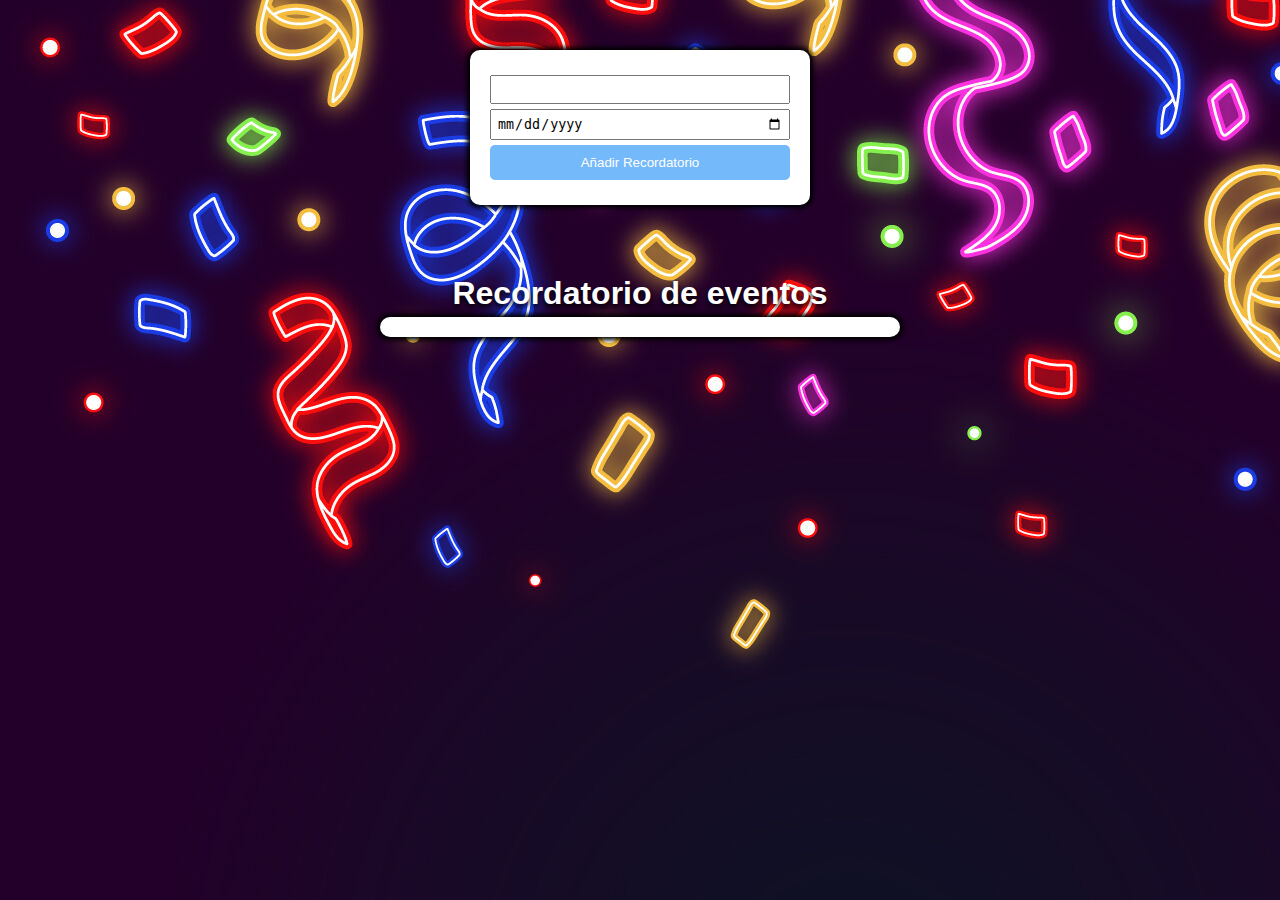
<file: index.html>
<!DOCTYPE html>
<html lang="en">
<head>
 <meta charset="UTF-8">
 <meta http-equiv="X-UA-Compatible" content="IE=edge">
 <meta name="viewport" content="width=device-width, initial-scale=1.0">
 <title>Document</title>
 <link rel="stylesheet" href="estilo.css">
</head>
<meta name="title" content="Proyecto-5">
<meta name="description" content="With Meta Tags you can edit and experiment with your content then preview how your webpage will look on Google, Facebook, Twitter and more!">

<!-- Open Graph / Facebook -->
<meta property="og:type" content="website">
<meta property="og:url" content="https://gonxalo11.github.io/">
<meta property="og:title" content="Proyecto-5">
<meta property="og:description" content="With Meta Tags you can edit and experiment with your content then preview how your webpage will look on Google, Facebook, Twitter and more!">
<meta property="og:image" content="https://gonxalo11.github.io/assets/meta-tags-16a33a6a8531e519cc0936fbba0ad904e52d35f34a46c97a2c9f6f7dd7d336f2.png">

<!-- Twitter -->
<meta property="twitter:card" content="summary_large_image">
<meta property="twitter:url" content="https://gonxalo11.github.io/">
<meta property="twitter:title" content="Proyecto-5">
<meta property="twitter:description" content="With Meta Tags you can edit and experiment with your content then preview how your webpage will look on Google, Facebook, Twitter and more!">
<meta property="twitter:image" content="https://gonxalo11.github.io/assets/meta-tags-16a33a6a8531e519cc0936fbba0ad904e52d35f34a46c97a2c9f6f7dd7d336f2.png">
<body>
    <div class="app">
      <div class="form">
          <form action="">
             <input type="text" id="eventName">
             <input type="date" id="eventDate">
             <input type="submit" id="bAdd" value="Añadir Recordatorio">
          </form>
      </div>
      <div class="container">
     
        <h1>Recordatorio de eventos</h1>
    
      <div id="eventsContainer">
      </div>
      </div>
    </div>


 <script src="script.js"></script>
</body>
</html>
</file>
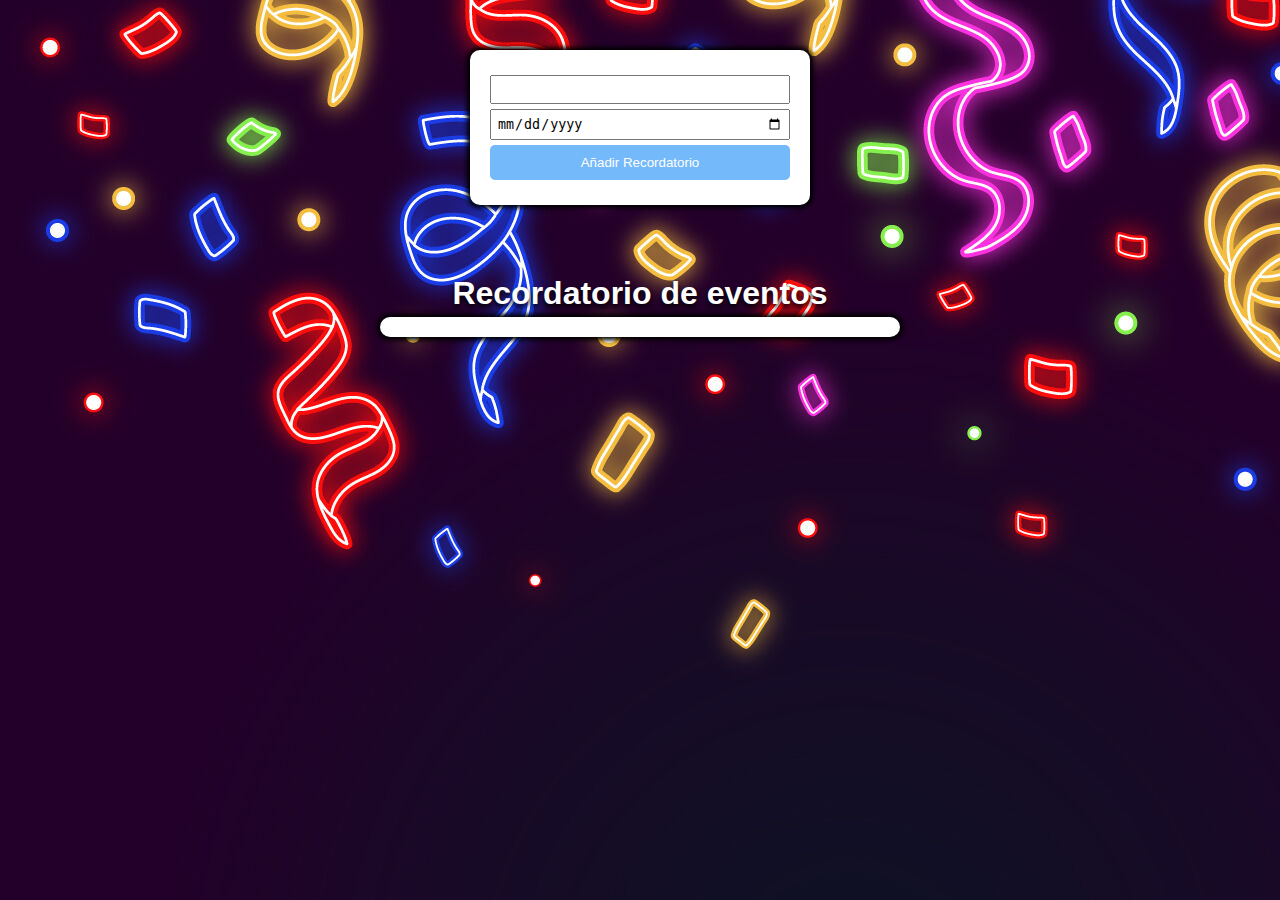
<file: recordadorDeFecha.html>
<!DOCTYPE html>
<html lang="en">
<head>
 <meta charset="UTF-8">
 <meta http-equiv="X-UA-Compatible" content="IE=edge">
 <meta name="viewport" content="width=device-width, initial-scale=1.0">
 <title>Document</title>
 <link rel="stylesheet" href="estilo.css">
</head>
<meta name="title" content="Proyecto-5">
<meta name="description" content="With Meta Tags you can edit and experiment with your content then preview how your webpage will look on Google, Facebook, Twitter and more!">

<!-- Open Graph / Facebook -->
<meta property="og:type" content="website">
<meta property="og:url" content="https://gonxalo11.github.io/">
<meta property="og:title" content="Proyecto-5">
<meta property="og:description" content="With Meta Tags you can edit and experiment with your content then preview how your webpage will look on Google, Facebook, Twitter and more!">
<meta property="og:image" content="https://gonxalo11.github.io/assets/meta-tags-16a33a6a8531e519cc0936fbba0ad904e52d35f34a46c97a2c9f6f7dd7d336f2.png">

<!-- Twitter -->
<meta property="twitter:card" content="summary_large_image">
<meta property="twitter:url" content="https://gonxalo11.github.io/">
<meta property="twitter:title" content="Proyecto-5">
<meta property="twitter:description" content="With Meta Tags you can edit and experiment with your content then preview how your webpage will look on Google, Facebook, Twitter and more!">
<meta property="twitter:image" content="https://gonxalo11.github.io/assets/meta-tags-16a33a6a8531e519cc0936fbba0ad904e52d35f34a46c97a2c9f6f7dd7d336f2.png">
<body>
    <div class="app">
      <div class="form">
          <form action="">
             <input type="text" id="eventName">
             <input type="date" id="eventDate">
             <input type="submit" id="bAdd" value="Añadir Recordatorio">
          </form>
      </div>
      <div class="container">
      <div class="titulo">
        <h1>Recordatorio de eventos</h1>
      </div>
      <div id="eventsContainer">
      </div>
      </div>
    </div>


 <script src="script.js"></script>
</body>
</html>
</file>
<file: estilo.css>
body{
  font-family: Arial, Helvetica, sans-serif;
  background-image:url(imagenes/imagen5.jpg);
  background-repeat: repeat-y;
  background-size: auto;
  margin: 0;
  box-sizing: border-box;
  padding: 0;
 }
 .form{
  background-color: white;
  padding: 20px;
  width: 300px;
  margin: 50px auto;
  border-radius: 10px;
  box-shadow: 0 0 5px 3px black;
 }
 
 button{
  border: none;
  background-color: rgb(190, 22, 22);
  padding: 8px;
  color: white;
  border-radius: 5px;
 }
 .form input{
  margin: 5px 0;
  padding: 5px;
  display: block;
  width: 100%;
  box-sizing: border-box;
 }
 input[type="submit"]{
  border: none;
  background-color: rgb(116, 185, 250);
  color: white;
  padding: 10px;
  border-radius: 5px;
 }
 
 #eventsContainer{
  background-color: white;
  border-radius: 10px;
  padding: 10px;
  width: 500px;
  display: flex;
  flex-direction: column;
  gap: 8px;
  box-shadow: 0 0 5px 3px black;
 }
 .event{
    border: 1px solid rgb(197, 197, 197);
    padding: 10px;
    display: flex;
    align-items: center;
    justify-content: center;
   
 }
 .event .days{
  text-align: center;
  width: 100px;
 }
 .event .days .days-number{
  font-size: 30px;
  font-weight: bold;
  display: block;
 }
 .event .event-name{
  padding: 10px;
  width: 200px;
 }
 .event .event-date{
  padding: 10px;
  width: 100px;
 }
 .event .actions{
   padding: 10px;
 }
  h1{
    width: 100%;
    margin: auto;
    text-align: center;
    color: white;
    margin-bottom: 5px;
  text-shadow: 0 3px 5px black;
 }
 .container{
  width: 520px;
  margin: 70px auto;
 
 }
 
 @media screen and (max-width:500px){
  .form{
    width: 250px;
    background-color: white;
    padding: 20px;
    margin: 50px auto;
    border-radius: 10px;
    box-shadow: 0 0 5px 3px black;
   }
 #eventsContainer{
  display: flex;
  flex-direction: column;
  width:100%;
  padding: 8px 0;
  border-radius: 5px;
 }
 .event{
   padding: 8px 0;
   border: 1px solid rgb(197, 197, 197);
   display: flex;
   align-items: center;
   justify-content: center;
 
}
 .event .days{
  text-align: center;
  width: 70px;
 }
 .event .days .days-number{
  font-size: 20px;
  font-weight: bold;
  display: block;
 }
 .event .event-name{
   font-size: 0.8em;
  padding: 10px;
  width: 120px;
 }
 .event .event-date{
   font-size: 0.7em;
  padding: 8px;
  width: 80px;
 }
 .event .actions{
   padding: 8px;
 }

  h1{
  width: 100%;
  margin: auto;
  text-align: center;
  font-size: 1.1em;
  text-shadow: 0 3px 5px black;
 }
 .container{
  width: 320px;
  margin: auto;
 }
 
 }
</file>
